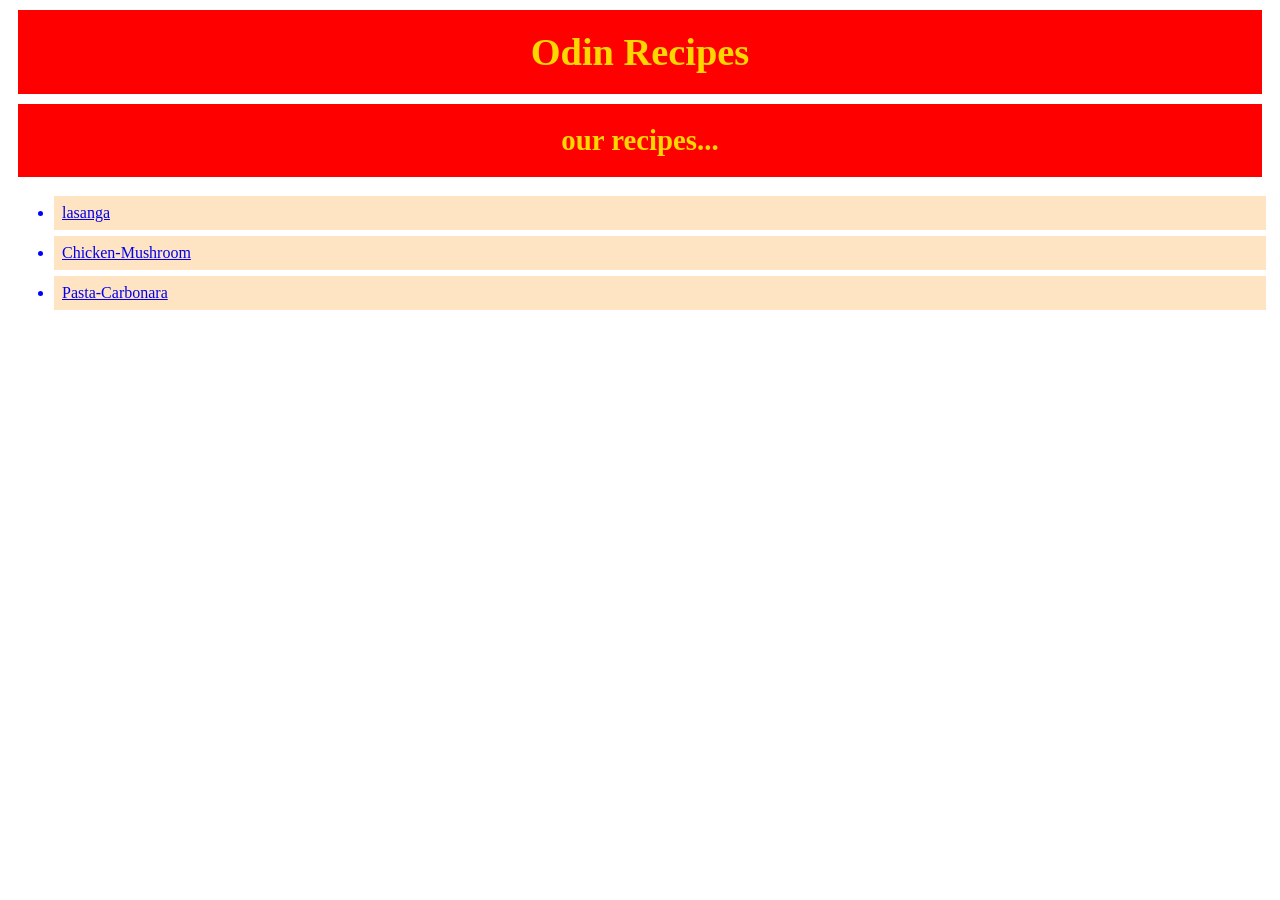
<file: index.html>
<!DOCTYPE html>
<html lang="en">
<head>
    <meta charset="UTF-8">
    <meta name="viewport" content="width=device-width, initial-scale=1.0">
    <link rel="stylesheet" href="css/styles.css">
    <title>Odin Recipes</title>
</head>
<body>
    <h1>Odin Recipes</h1>
    <h2>our recipes...</h2>
    <ul>
        <li> <a href="./recipes/lasanga.html">lasanga</a> </li>
        <li> <a href="./recipes/Chicken-Mushroom.html">Chicken-Mushroom</a> </li>
        <li> <a href="./recipes/Pasta-Carbonara.html">Pasta-Carbonara</a> </li>
    </ul>
</body>
</html>
</file>
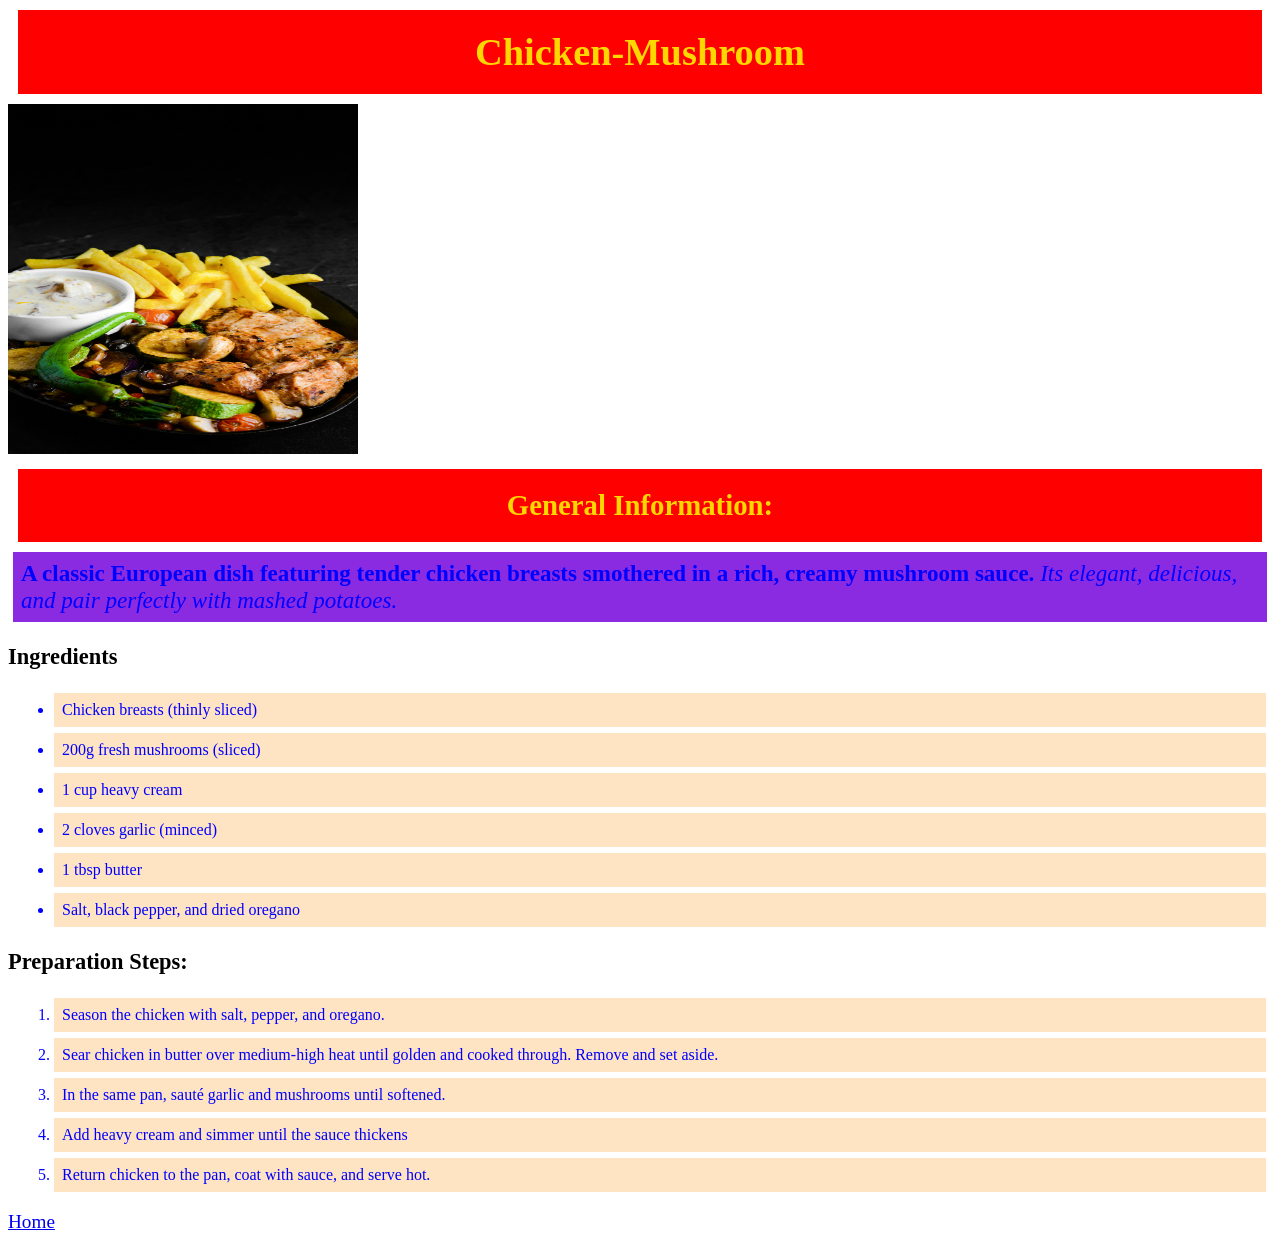
<file: recipes/Chicken-Mushroom.html>
<!DOCTYPE html>
<html lang="en">
<head>
    <meta charset="UTF-8">
    <meta name="viewport" content="width=device-width, initial-scale=1.0">
    <link rel="stylesheet" href="../css/styles.css">
    <title>Chicken-Mushroom</title>
</head>
<body>
    <h1>Chicken-Mushroom</h1>
    <img src="../img/Chicken-Mushroom-Steak.jpg" height="350" width="350" alt="Chicken-Mushroom photo">
    <h2>General Information:</h2>
<p> <strong>A classic European dish featuring tender chicken breasts smothered in a rich, creamy mushroom sauce.</strong>
 <em>Its elegant, delicious, and pair perfectly with mashed potatoes.</em> </p>
 <h3>Ingredients</h3>
 <ul>
    <li>Chicken breasts (thinly sliced)</li>
    <li>200g fresh mushrooms (sliced)</li>
    <li>1 cup heavy cream</li>
    <li>2 cloves garlic (minced)</li>
    <li>1 tbsp butter</li>
    <li>Salt, black pepper, and dried oregano</li>
 </ul>
 <h3>Preparation Steps:</h3>
 <ol>
    <li>Season the chicken with salt, pepper, and oregano.</li>
    <li>Sear chicken in butter over medium-high heat until golden and cooked through. Remove and set aside.</li>
    <li>In the same pan, sauté garlic and mushrooms until softened.</li>
    <li>Add heavy cream and simmer until the sauce thickens</li>
    <li>Return chicken to the pan, coat with sauce, and serve hot.</li>
 </ol>
    <a href="../index.html">Home</a>

</body>
</html>
</file>
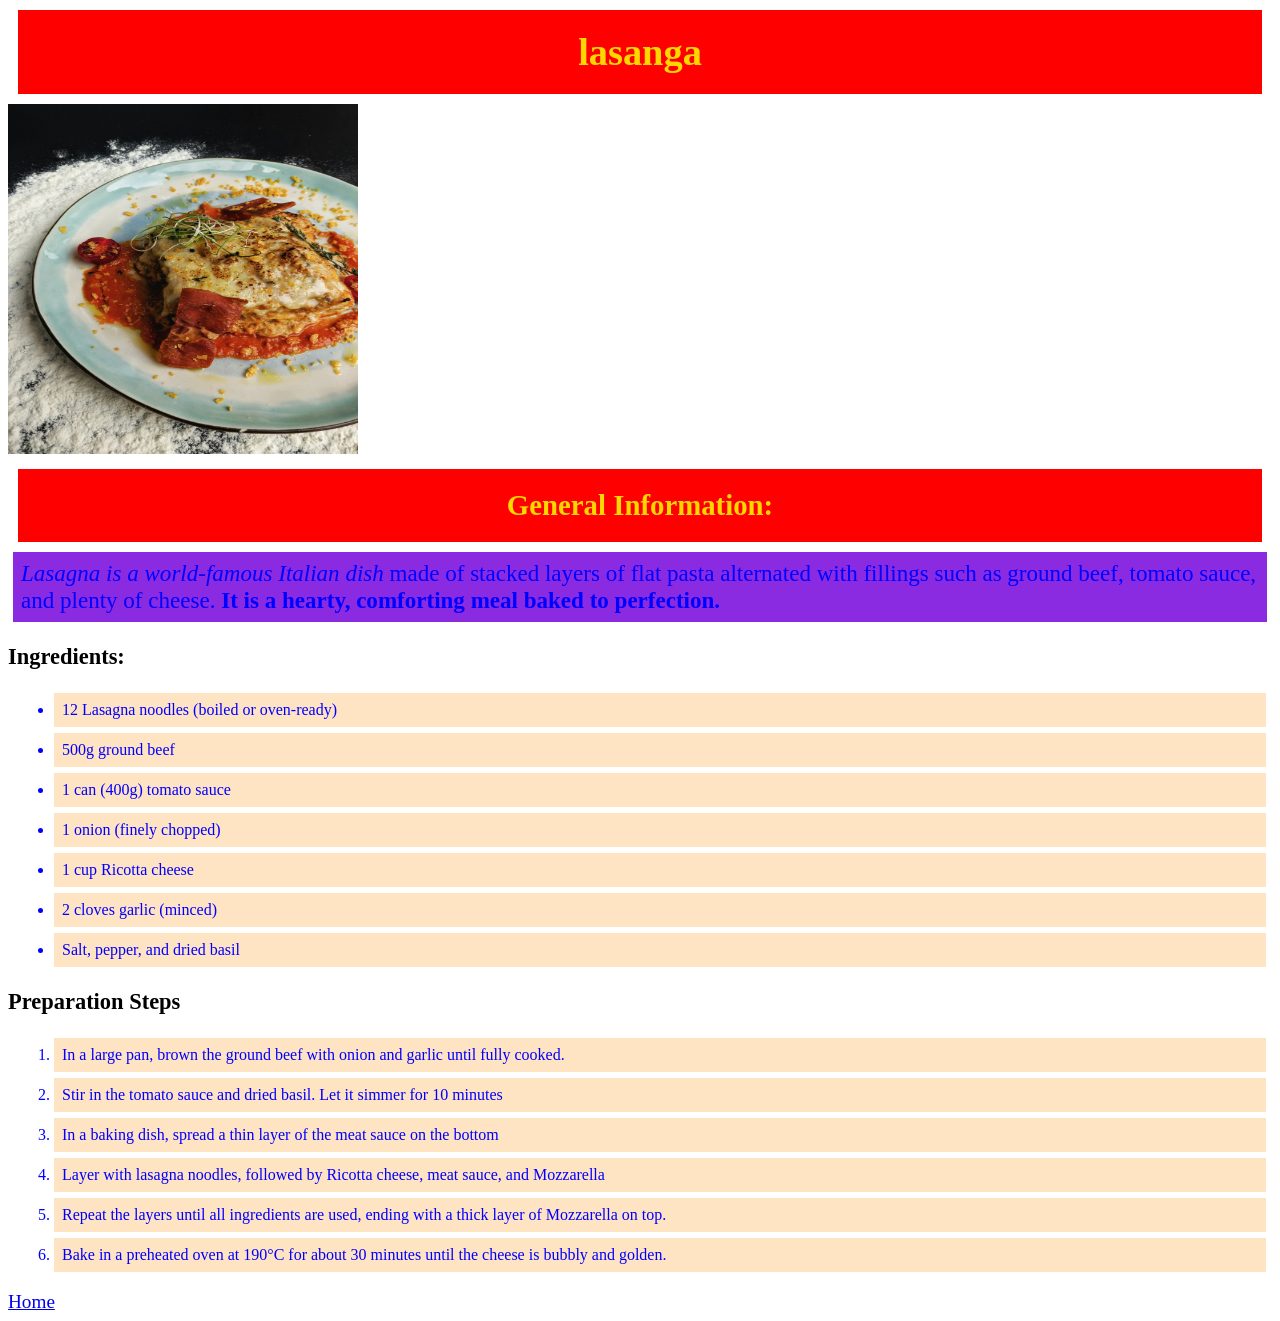
<file: recipes/lasanga.html>
<!DOCTYPE html>
<html lang="en">
<head>
    <meta charset="UTF-8">
    <meta name="viewport" content="width=device-width, initial-scale=1.0">
    <title>lasanga</title>
    <link rel="stylesheet" href="../css/styles.css">
</head>
<body>
    <h1>lasanga</h1>
    <img src="../img/lasanga.jpg" height="350" width="350" alt="lasanga photo">
    <h2> General Information:</h2>
    <p>  <em>Lasagna is a world-famous Italian dish</em> made of stacked layers of flat pasta alternated with fillings such as ground beef,
         tomato sauce,
         and plenty of cheese.<strong> It is a hearty, comforting meal baked to perfection.</strong> </p>
        <h3> Ingredients:</h3>
         <ul>
            <li>12 Lasagna noodles (boiled or oven-ready)</li>
            <li> 500g ground beef</li>
            <li> 1 can (400g) tomato sauce</li>
            <li> 1 onion (finely chopped)</li>
            <li> 1 cup Ricotta cheese</li>
            <li> 2 cloves garlic (minced)</li>
            <li>Salt, pepper, and dried basil</li>
         </ul>
         <h3>Preparation Steps</h3>
         <ol>
            <li> In a large pan, brown the ground beef with onion and garlic until fully cooked.</li>
            <li> Stir in the tomato sauce and dried basil. Let it simmer for 10 minutes</li>
            <li> In a baking dish, spread a thin layer of the meat sauce on the bottom</li>
            <li> Layer with lasagna noodles, followed by Ricotta cheese, meat sauce, and Mozzarella</li>
            <li> Repeat the layers until all ingredients are used, ending with a thick layer of Mozzarella on top.</li>
            <li> Bake in a preheated oven at 190°C for about 30 minutes until the cheese is bubbly and golden.</li>    
         </ol>
         <a href="../index.html">Home</a>

</body>
</html>
</file>
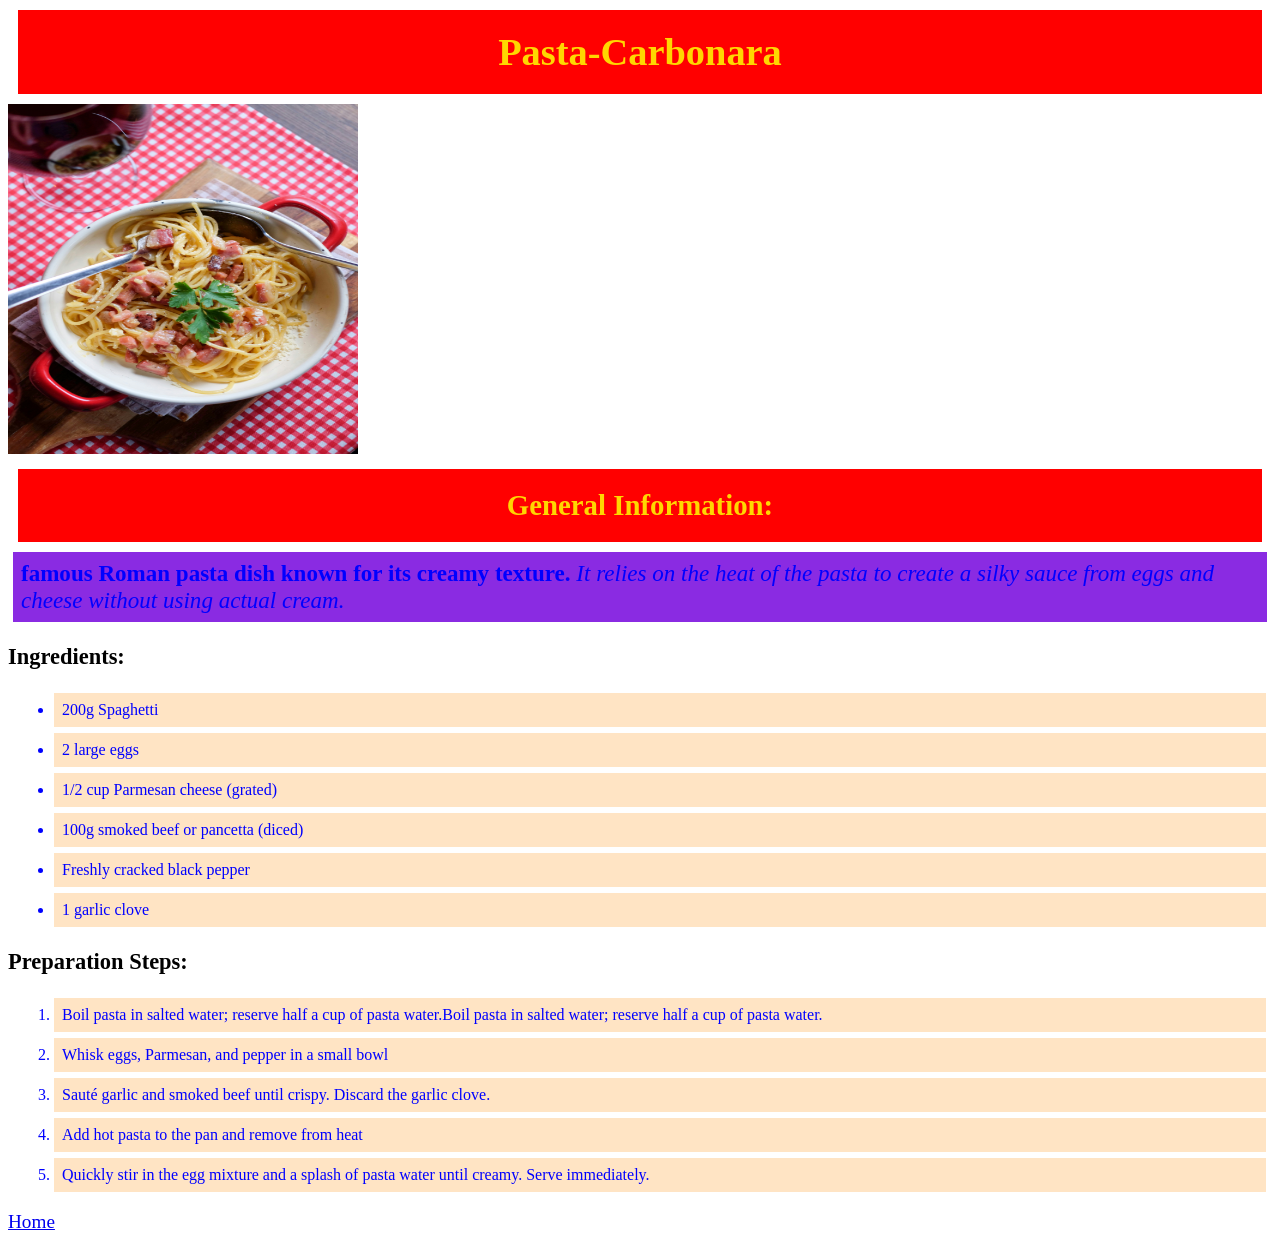
<file: recipes/Pasta-Carbonara.html>
<!DOCTYPE html>
<html lang="en">
<head>
    <meta charset="UTF-8">
    <meta name="viewport" content="width=device-width, initial-scale=1.0">
    <link rel="stylesheet" href="../css/styles.css">
    <title>Pasta-Carbonara</title>
</head>
<body>
    <h1>Pasta-Carbonara</h1>
    <img src="../img/Pasta-Carbonara.jpg" height="350" width="350" alt="Pasta-Carbonara photo">
    <h2>General Information:</h2>
    <p> <strong>famous Roman pasta dish known for its creamy texture.</strong>
         <em>It relies on the heat of the pasta to create a silky sauce from eggs and cheese without using actual cream.</em> </p>
         <h3>Ingredients:</h3>
         <ul>
            <li>200g Spaghetti</li>
            <li>2 large eggs</li>
            <li>1/2 cup Parmesan cheese (grated)</li>
            <li>100g smoked beef or pancetta (diced)</li>
            <li>Freshly cracked black pepper</li>
            <li>1 garlic clove</li>
         </ul>
         <h3>Preparation Steps:</h3>
         <ol>
            <li>Boil pasta in salted water; reserve half a cup of pasta water.Boil pasta in salted water;
                 reserve half a cup of pasta water.</li>
            <li>Whisk eggs, Parmesan, and pepper in a small bowl</li>
            <li>Sauté garlic and smoked beef until crispy. Discard the garlic clove.</li>
            <li>Add hot pasta to the pan and remove from heat</li>
            <li>Quickly stir in the egg mixture and a splash of pasta water until creamy. Serve immediately.</li>
         </ol>
         <a href="../index.html">Home</a>
</body>
</html>
</file>
<file: css/styles.css>
body {
    font-family:'Times New Roman', Times, serif;
    font-size: larger;
    font-weight: 300;
}

h1,
h2 {
    color:gold;
    background-color: red;
    margin: 10px;
    text-align: center;
    padding: 20px;
}

p {
   border: black 1em; 
   padding: 8px;
   margin: 5px;
   font-size: 12px;
   color: blue;
   background-color: blueviolet;
   font-size: larger;
}
 li {
    font-size: 16px;
    font-weight: 400;
    color:blue;
    background-color: bisque;
    padding: 8px;
    margin: 6px;
 }
</file>
